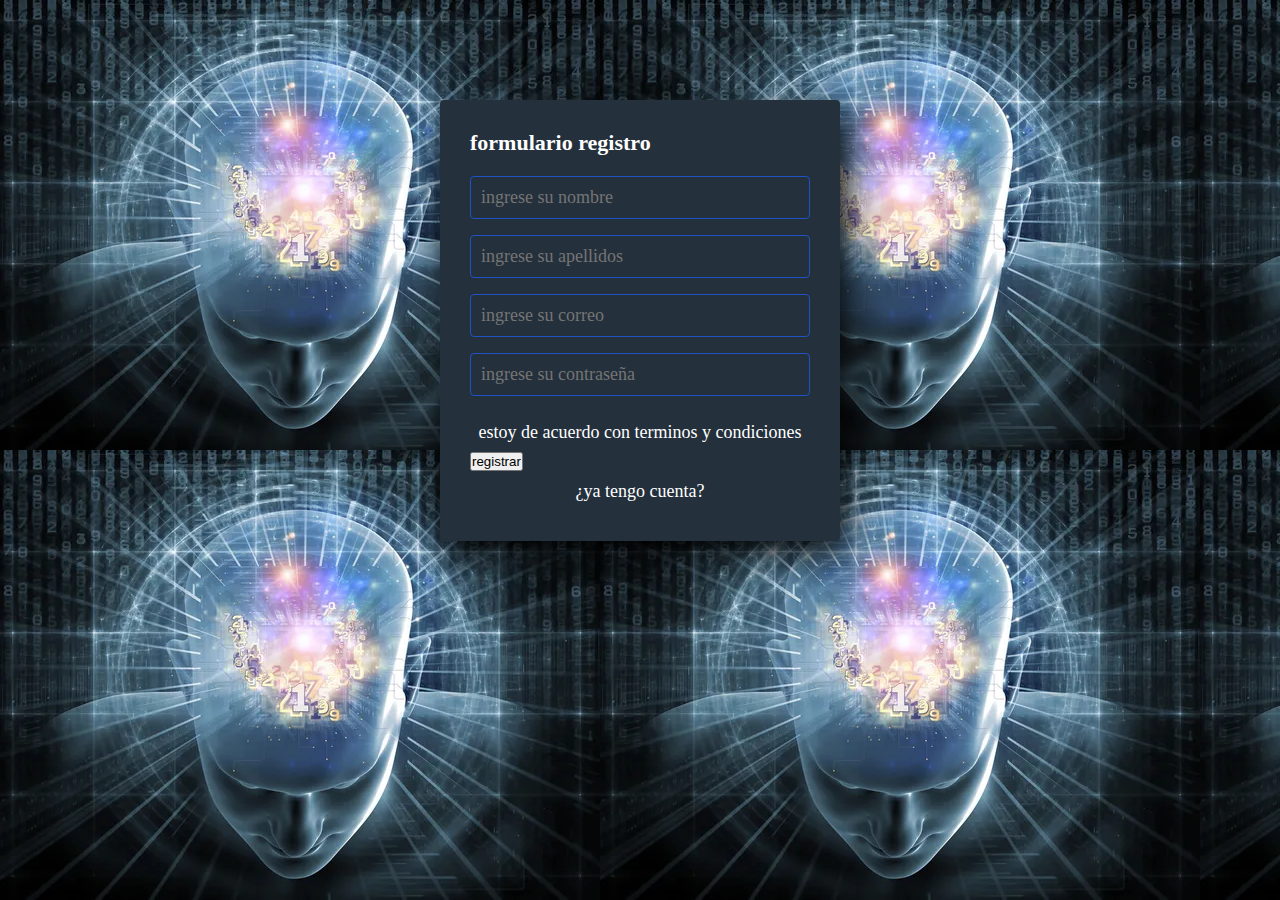
<file: index.html>
<!DOCTYPE html>
<html lang="en">
<head>
    <meta charset="UTF-8">
    <meta name="viewport" content="width=device-width, initial-scale=1.0">
    <link rel="stylesheet" href="styles.css">
    <title>formulario registro</title>
</head>
<body>
    <section class="form-register">
        <h4>formulario registro</h4>
        <input class="controls" type="tex" name="nombres" id="nombres" placeholder="ingrese su nombre">
        <input class="controls" type="text" name="apellidos" id="apellidos" placeholder="ingrese su apellidos">
        <input class="controls" type="email" correo="correo" placeholder="ingrese su correo">
        <input class="controls" type="password" name="correo" placeholder="ingrese su contraseña">
        <p>estoy de acuerdo con <a href="#">terminos y condiciones</a></p>
        <input class="botons" type="submit" value="registrar">
        <p><a href="#">¿ya tengo cuenta?</a></p>
    
</body>
</html>
</file>
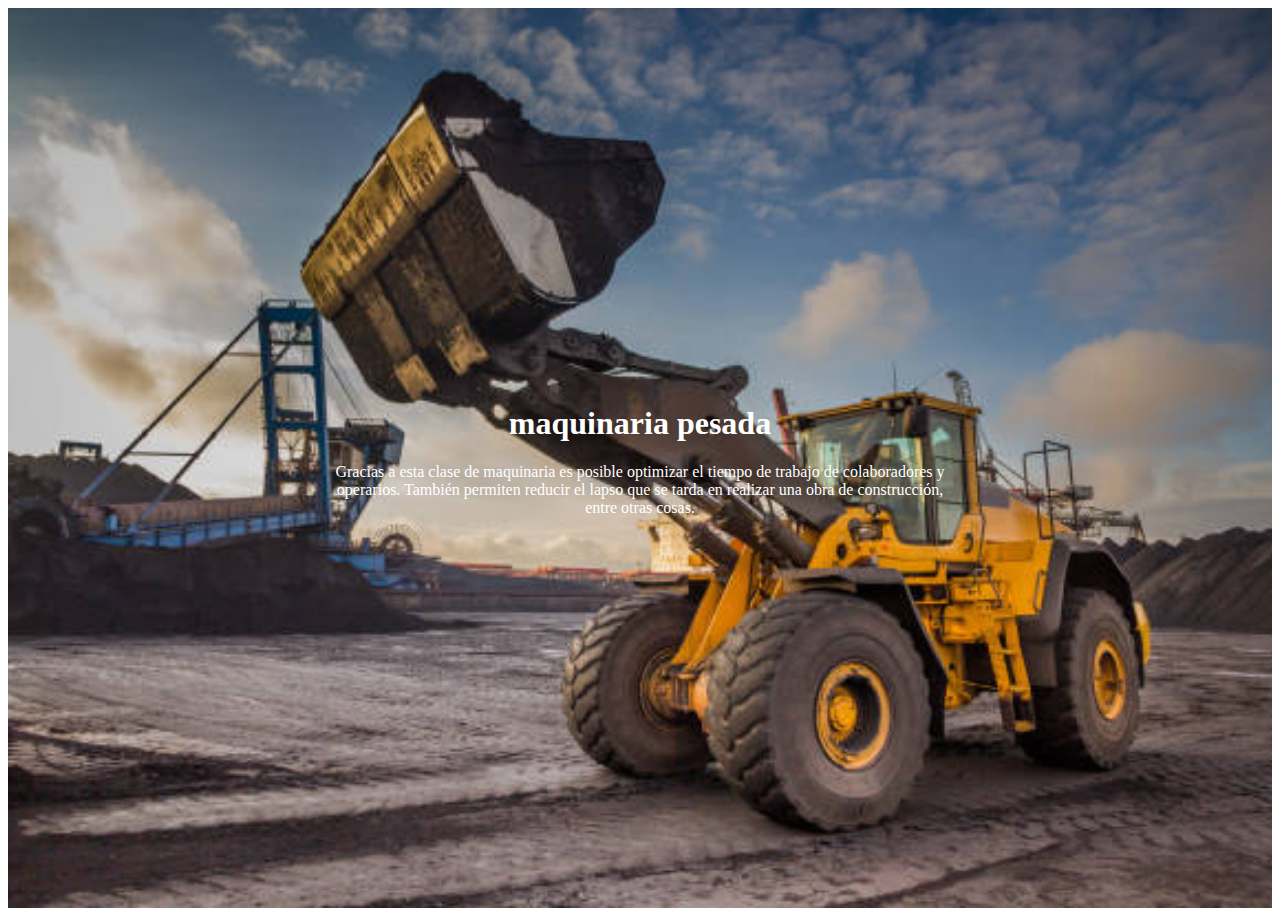
<file: tutorial/index.html>
<!DOCTYPE html>
<html lang="en">
<head>
    <meta charset="UTF-8">
    <meta name="viewport" content="width=device-width, initial-scale=1.0">
    <title>tutorial</title>
    <link rel="stylesheet" href="stilos.css">

</head>
<body>
    <div class="wrap">
        <div class="wrap-texto">
            <h1>maquinaria pesada</h1>
            <p>Gracias a esta clase de maquinaria es posible optimizar el tiempo de trabajo de colaboradores y operarios. También permiten reducir el lapso que se tarda en realizar una obra de construcción, entre otras cosas.</p>
    
</body>
</html>
</file>
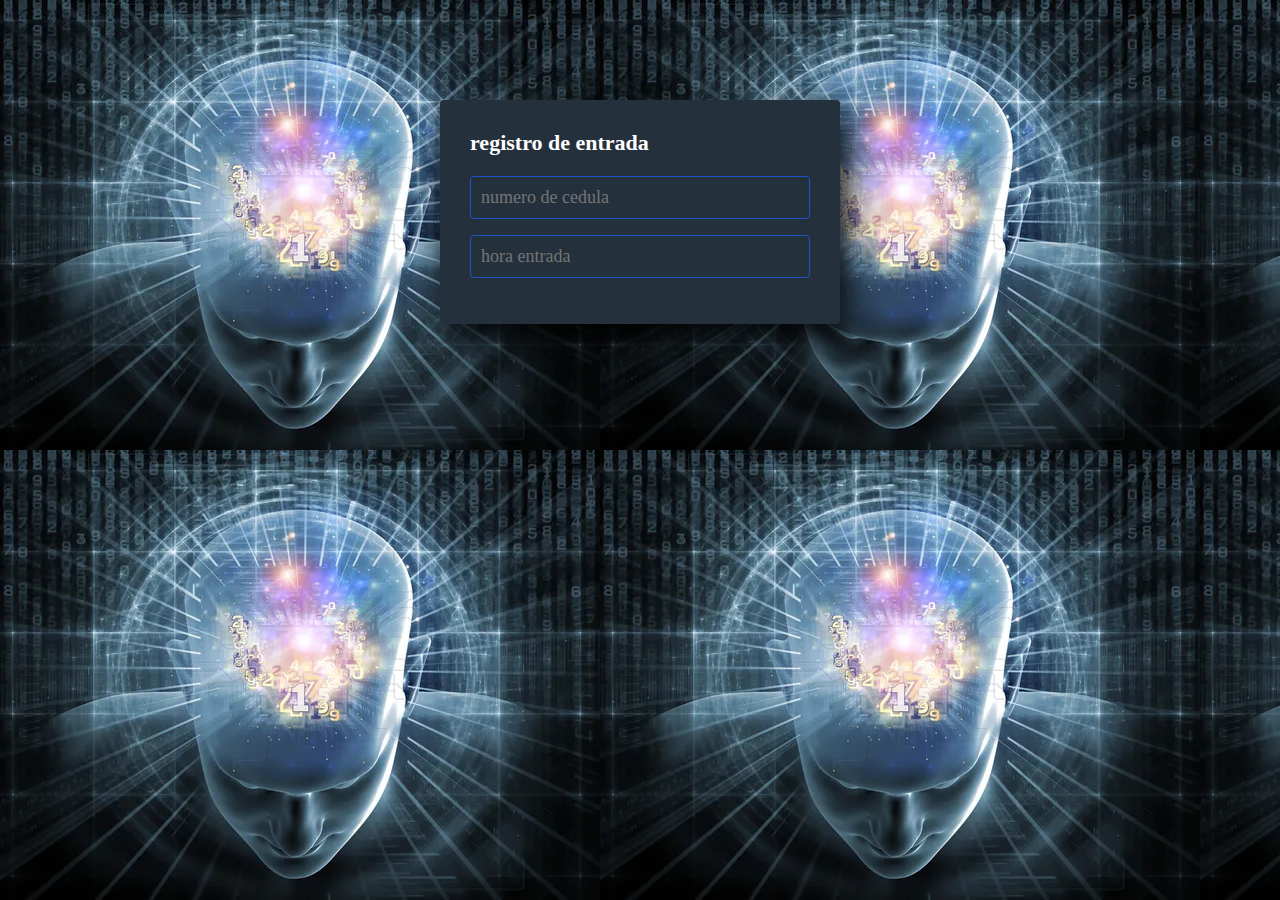
<file: indexa.html>
<!DOCTYPE html>
<html lang="en">
<head>
    <meta charset="UTF-8">
    <meta name="viewport" content="width=device-width, initial-scale=1.0">
    <link rel="stylesheet" href="estilos.css">
    <title>formulario entrada</title>
</head>
<body>
    <section class="form-register">
        <h4>registro de entrada</h4>
        <input class="controls" type="tex" name="cedula" id="cedula" placeholder="numero de cedula">
        <input class="controls" type="text" name="hora" id="hora" placeholder="hora entrada">
</body>
</file>
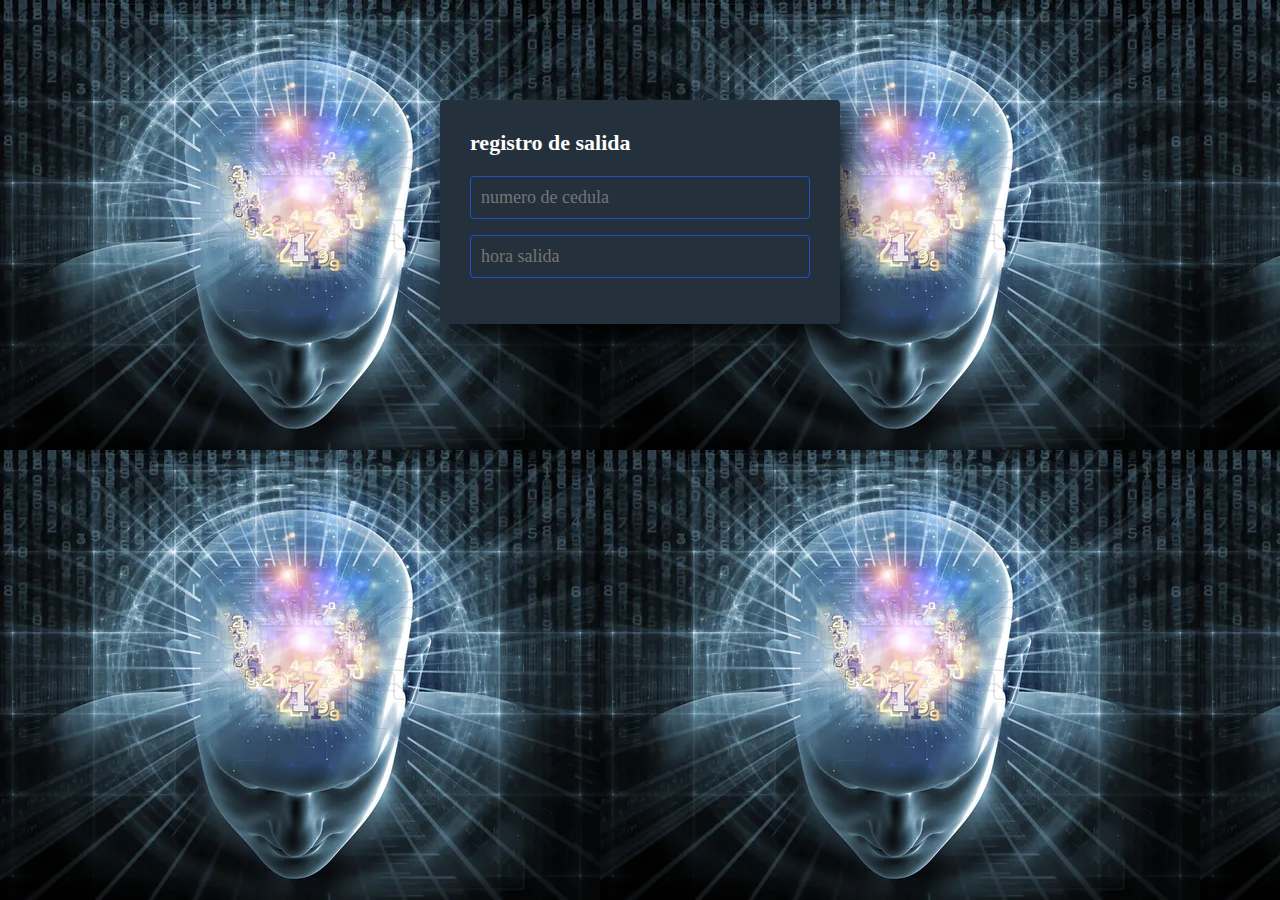
<file: indexe.html>
<!DOCTYPE html>
<html lang="en">
<head>
    <meta charset="UTF-8">
    <meta name="viewport" content="width=device-width, initial-scale=1.0">
    <link rel="stylesheet" href="estiles.css">
    <title>formulario salida</title>
</head>
<body>
    <section class="form-register">
        <h4>registro de salida</h4>
        <input class="controls" type="tex" name="cedula" id="cedula" placeholder="numero de cedula">
        <input class="controls" type="text" name="hora" id="hora" placeholder="hora salida">
</body>
</file>
<file: styles.css>
* { 
margin: 0;
padding: 0;
box-sizing: border-box;
}
 
body {
    background-image: url('imagen.jpg.jpg');
}
.form-register {
    width: 400px;
    background: #24303c;
    padding: 30px;
    margin: auto;
    margin-top: 100px;
    border-radius: 4px;
    font-family: 'calibri';
    color:white;
    box-shadow: 7px 13px 37px #000;

}

.form-register h4 {
    font-size: 22px;
    margin-bottom: 20px;
} 
.controls {
    width: 100%;
    background: #24303c;
    padding: 10px;
    border-radius: 4px;
    margin-bottom: 16px;
    border: 1px solid #1f53c5;
    font-family:'calibri';
    font-size: 18px;

}

.form-register p {
    height: 40;
    text-align: center;
    font-size: 18px;
    line-height: 40px;

}

.form-register a {
    color:white;
    text-decoration: none;

}

.form-register a:hover {
    color: white;
    text-decoration: underline;
}
.form-register.botons {
    width: 100%;
    background: #1f53c5;
    border: nome;
    padding: 12;
    color:white;
    margin: 16px 0;
    font-size: 18px
    

}
</file>
<file: tutorial/stilos.css>
.wrap{
    width: 100;
    height: 100vh;
    display: flex;
    align-items: center;
    justify-content: center;
    background: url(/tutorial/1.jpg.jpg);
    background-size: cover;
    background-position: center;

    


}
.wrap-texto{
    color: #fff;
    text-align: center;
    width: 50%;
}
</file>
<file: estilos.css>
* {
    margin: 0;
    padding: 0;
    box-sizing: border-box;
    }
     
    body {
        background-image: url('imagen.jpg.jpg');
    }
    .form-register {
        width: 400px;
        background: #24303c;
        padding: 30px;
        margin: auto;
        margin-top: 100px;
        border-radius: 4px;
        font-family: 'calibri';
        color:white;
        box-shadow: 7px 13px 37px #000;
    
    }
    
    .form-register h4 {
        font-size: 22px;
        margin-bottom: 20px;
    } 
    .controls {
        width: 100%;
        background: #24303c;
        padding: 10px;
        border-radius: 4px;
        margin-bottom: 16px;
        border: 1px solid #1f53c5;
        font-family:'calibri';
        font-size: 18px;
    
    }
    
    .form-register p {
        height: 40;
        text-align: center;
        font-size: 18px;
        line-height: 40px;
    
    }
    
    .form-register a {
        color:white;
        text-decoration: none;
    
    }
    
    .form-register a:hover {
        color: white;
        text-decoration: underline;
    }
</file>
<file: estiles.css>
* {
    margin: 0;
    padding: 0;
    box-sizing: border-box;
    }
     
    body {
        background-image: url('imagen.jpg.jpg');
    }
    .form-register {
        width: 400px;
        background: #24303c;
        padding: 30px;
        margin: auto;
        margin-top: 100px;
        border-radius: 4px;
        font-family: 'calibri';
        color:white;
        box-shadow: 7px 13px 37px #000;
    
    }
    
    .form-register h4 {
        font-size: 22px;
        margin-bottom: 20px;
    } 
    .controls {
        width: 100%;
        background: #24303c;
        padding: 10px;
        border-radius: 4px;
        margin-bottom: 16px;
        border: 1px solid #1f53c5;
        font-family:'calibri';
        font-size: 18px;
    
    }
    
    .form-register p {
        height: 40;
        text-align: center;
        font-size: 18px;
        line-height: 40px;
    
    }
    
    .form-register a {
        color:white;
        text-decoration: none;
    
    }
    
    .form-register a:hover {
        color: white;
        text-decoration: underline;
    }
    .form-register.botons {
        width: 100%;
        background: #1f53c5;
        border: nome;
        padding: 12;
        color:white;
        margin: 16px 0;
        font-size: 18px
        
    }
    
    
    
    #ni { 
        background-color: #1f53c5;
    }
</file>
